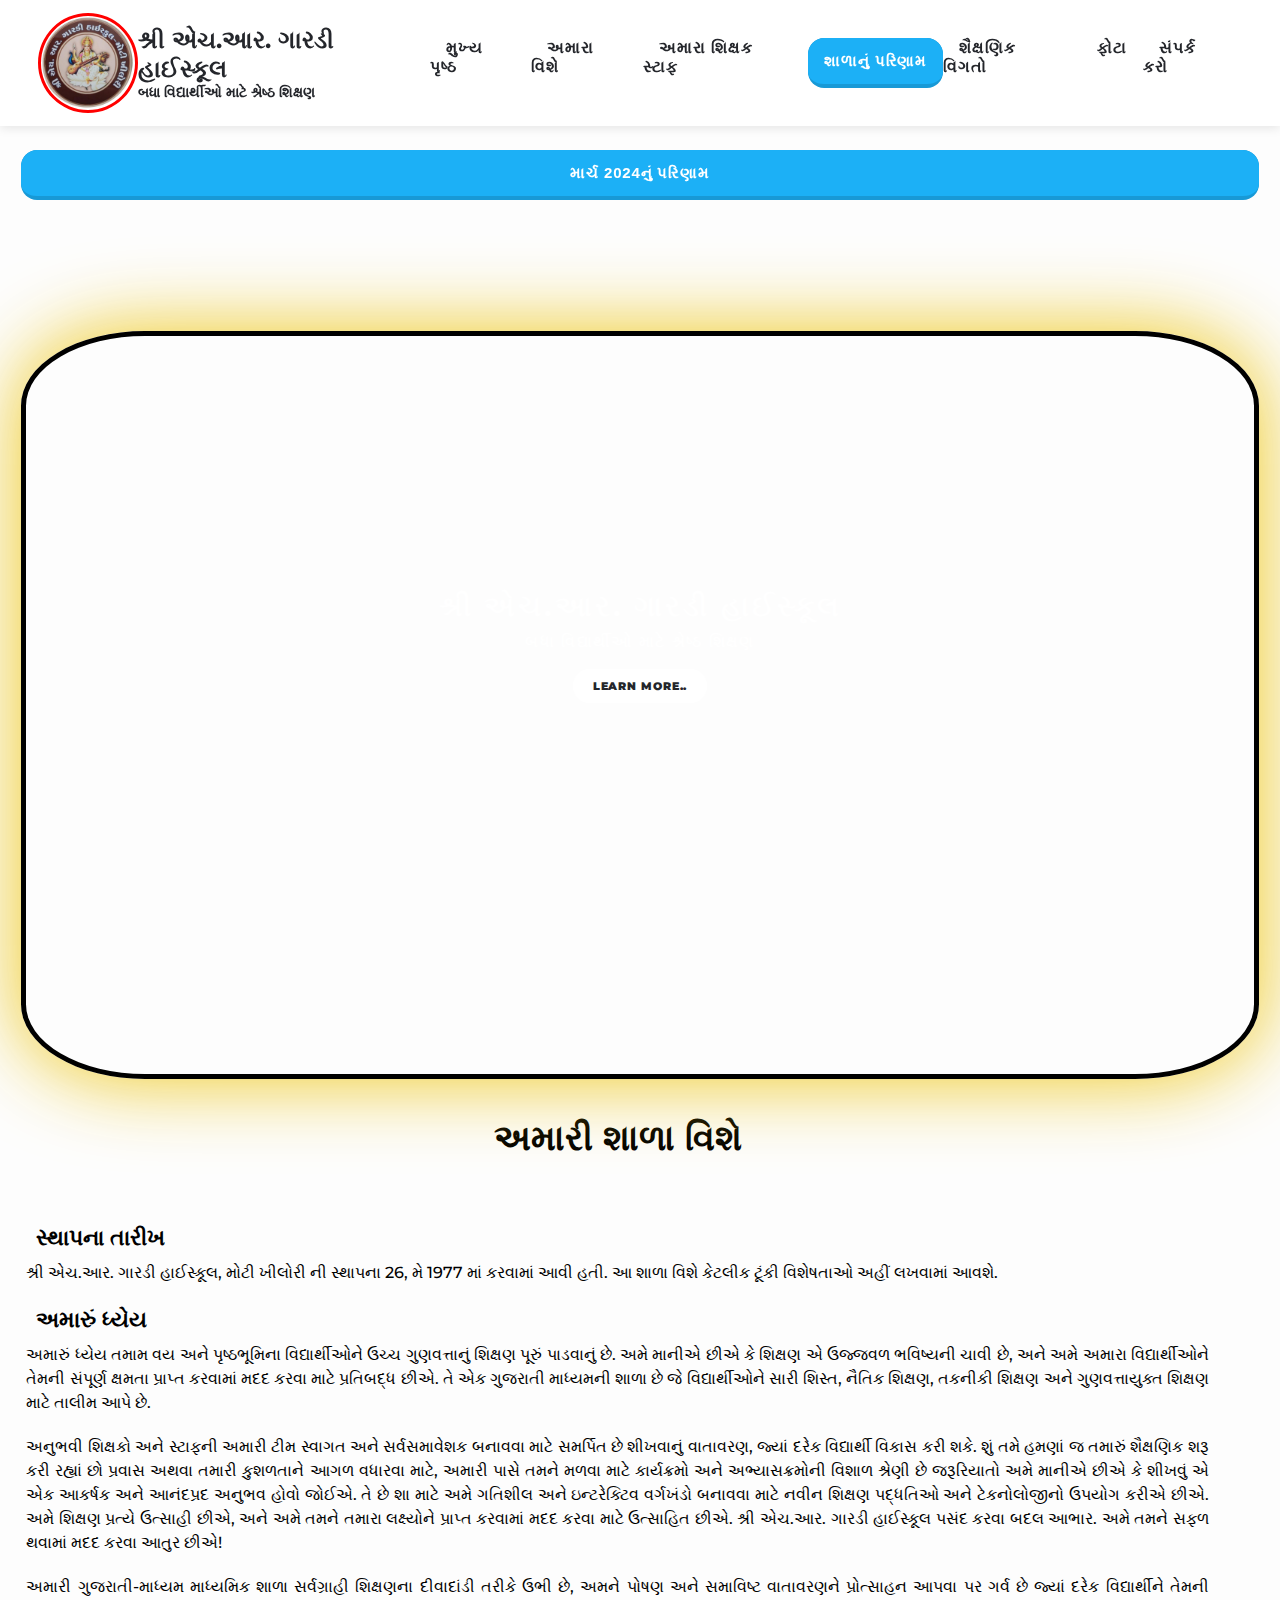
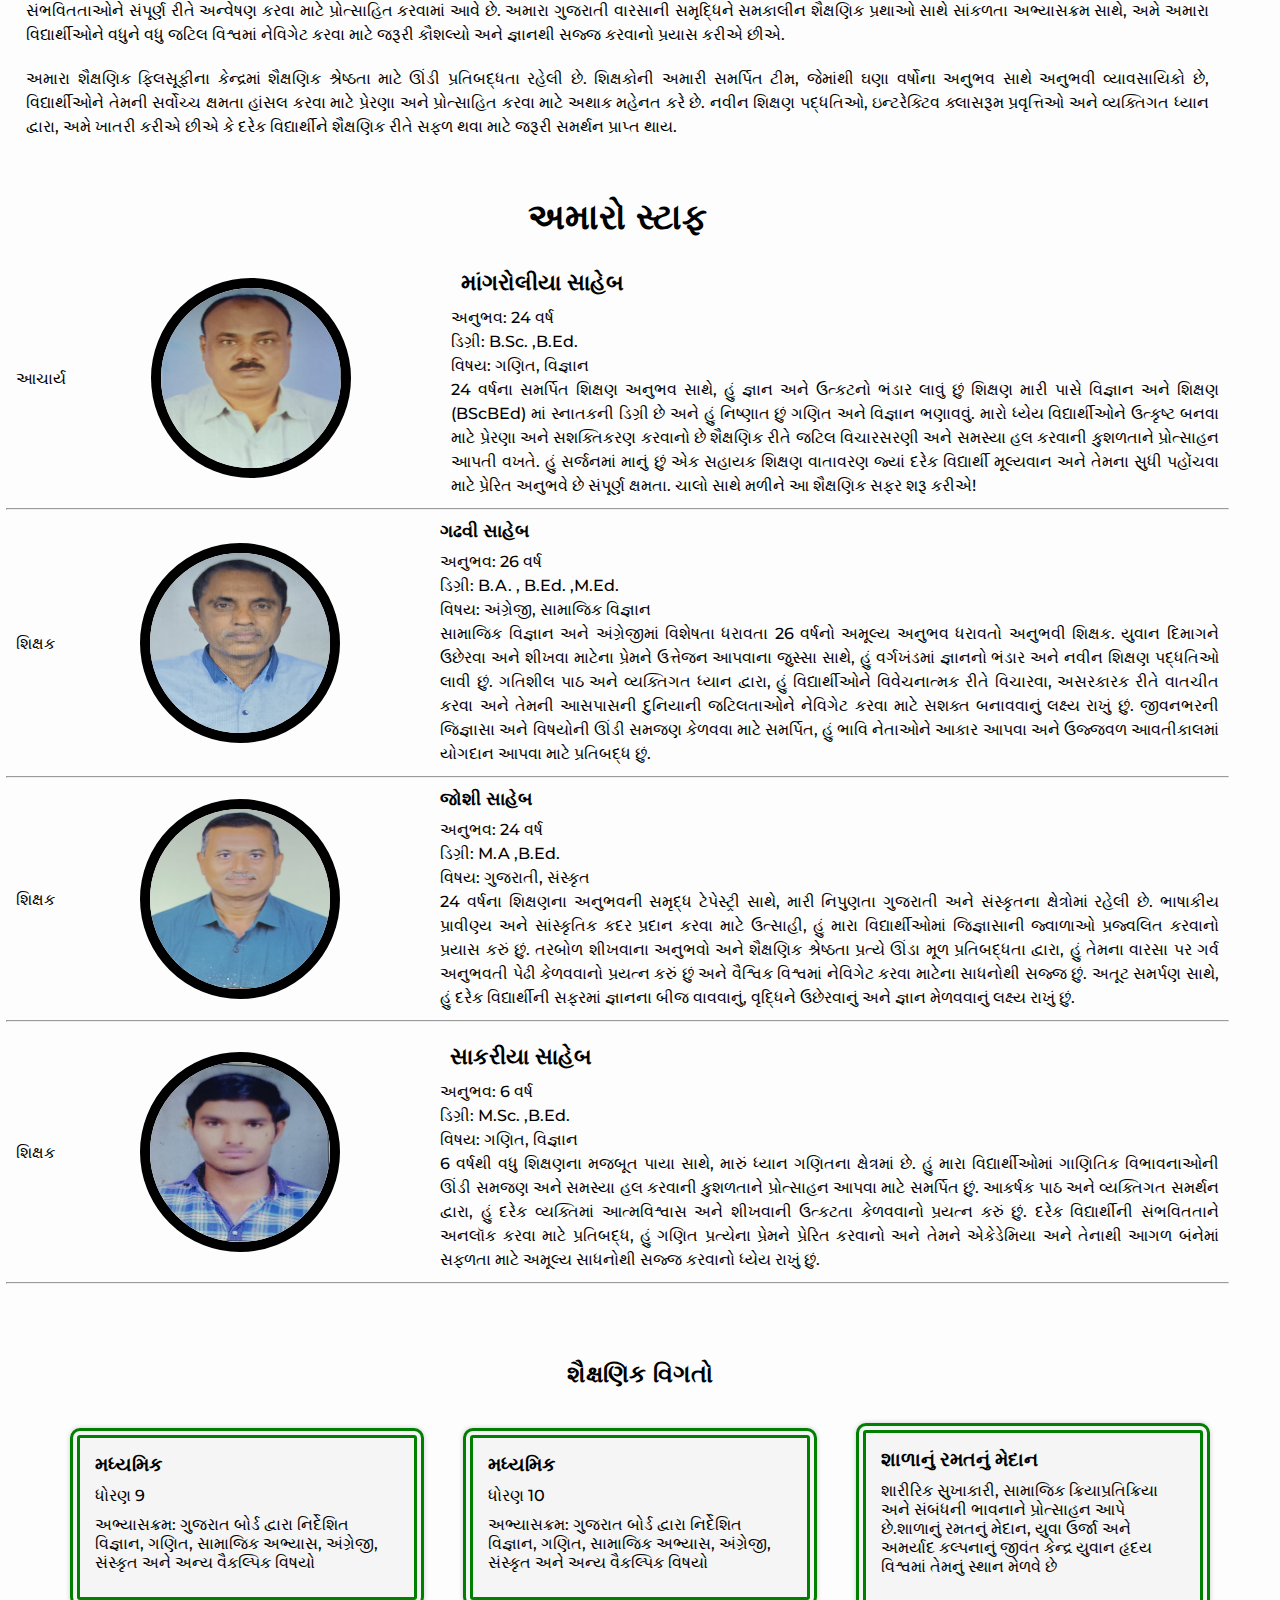
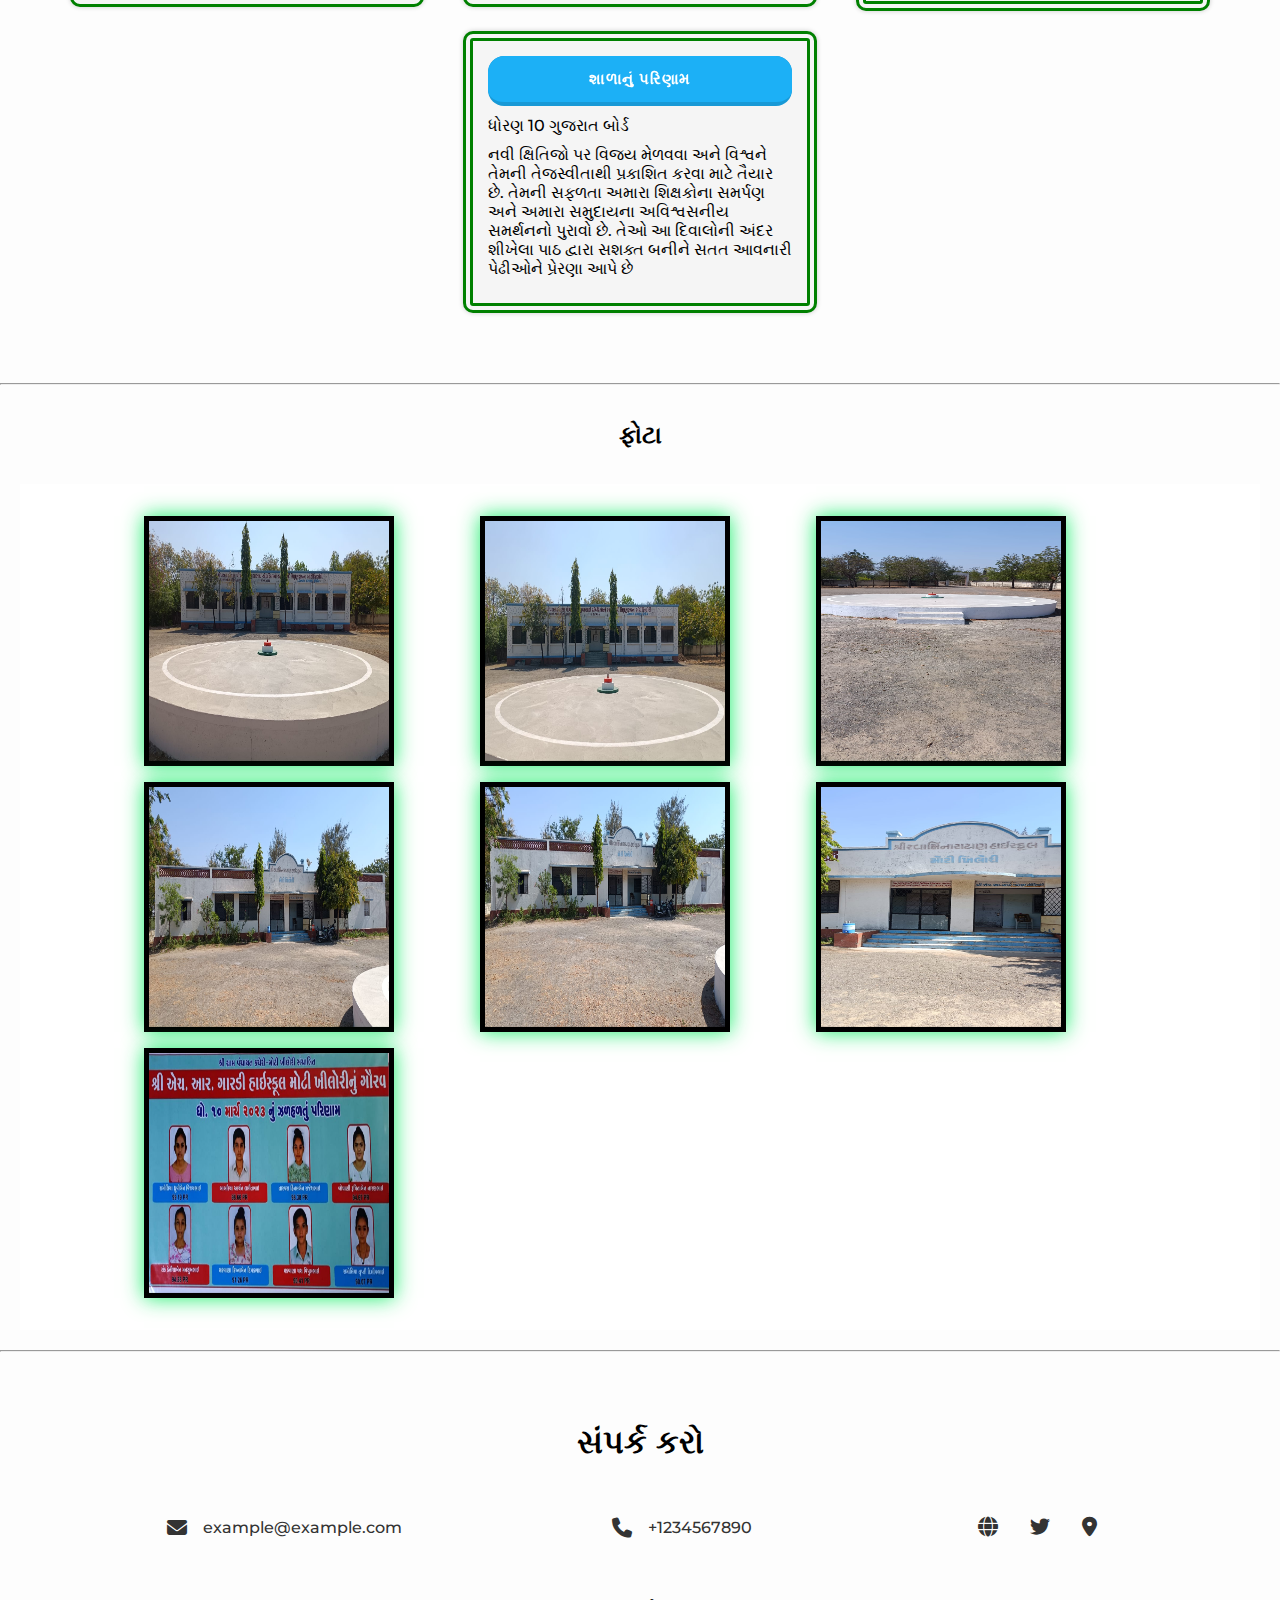
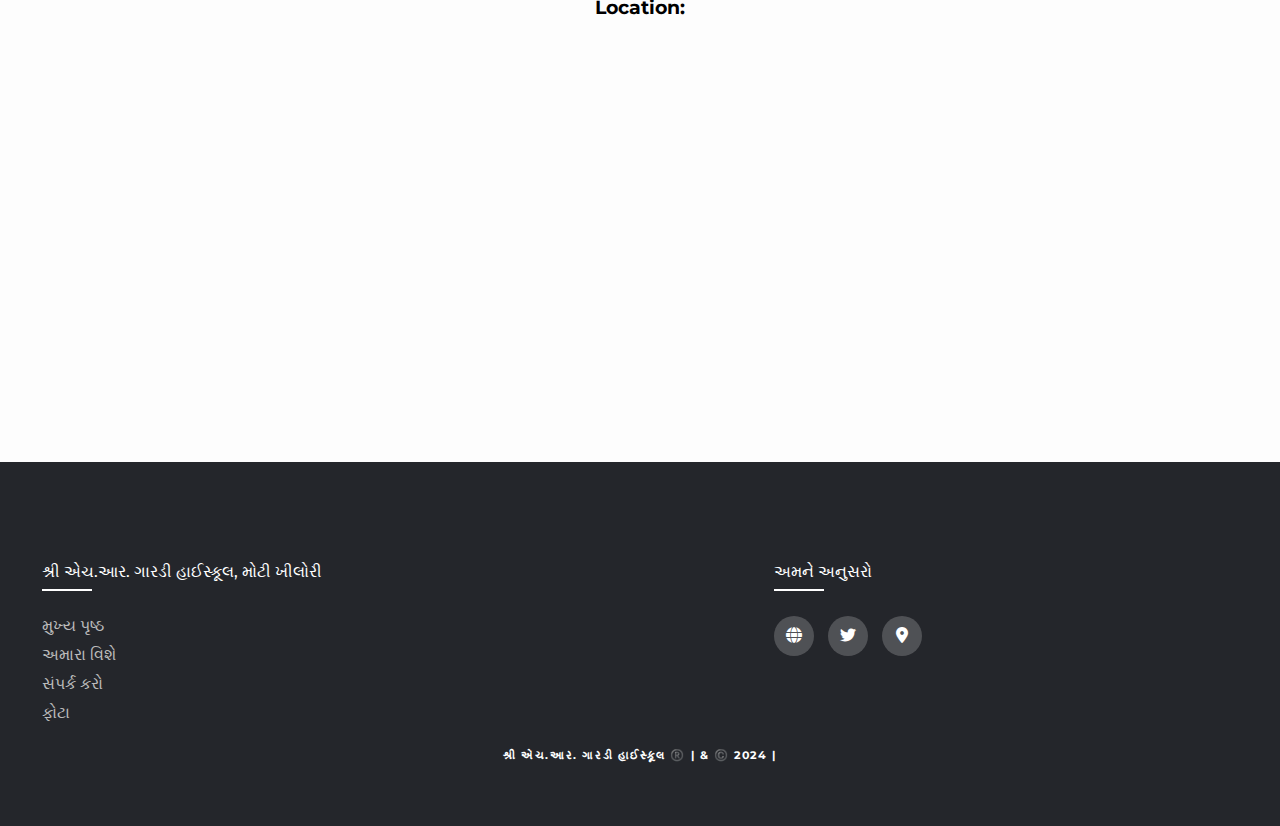
<file: index.html>
<!DOCTYPE html>
<html>

<head>
    <title>શ્રી એચ.આર. ગારડી હાઈસ્કૂલ</title>
    <meta name="viewport" content="width=device-width, initial-scale=1">
    <link rel="stylesheet" href="https://cdnjs.cloudflare.com/ajax/libs/font-awesome/6.3.0/css/all.min.css">
    <link rel="stylesheet" href="css/header-footer.css">
    <link rel="stylesheet" href="css/style.css">
    <link rel="icon" type="image/png" href="img/logofinal.png">
</head>

<body>
    <header>
        <div class="img-container-logo">
            <img src="img/logofinal.png" alt="Principal">
        </div>
        <div class="logo">
            <a href="#">
                <h1>શ્રી એચ.આર. ગારડી હાઈસ્કૂલ</h1>
                <p>બધા વિદ્યાર્થીઓ માટે શ્રેષ્ઠ શિક્ષણ</p>
            </a>
        </div>
        <nav>
            <div class="toggle-button">
                <div class="bar"></div>
                <div class="bar"></div>
                <div class="bar"></div>
            </div>
            <div class="close-button"></div>
            <ul>
                <li>
                    <a href="#">મુખ્ય પૃષ્ઠ</a>
                </li>
                <li>
                    <a href="#About">અમારા વિશે</a>
                </li>
                <li>
                    <a href="#Staff">અમારા શિક્ષક સ્ટાફ</a>
                </li>
                <li>
                    <button class="button-19" role="button"
                        onclick="window.location.href='https://hrgardi-result.vercel.app/'">શાળાનું પરિણામ</button>
                </li>
                <li>
                    <a href="#Academic">શૈક્ષણિક વિગતો</a>
                </li>
                <li>
                    <a href="#Gallery">ફોટા</a>
                </li>
                <li>
                    <a href="#Contact">સંપર્ક કરો</a>
                </li>
            </ul>
        </nav>
    </header>

    <section class="new-result marquee-line">
        <marquee class="marquee-line">This is a basic scrolling text.</marquee>
        <button class="button-19" role="button"
            onclick="window.location.href='https://hrgardi-result.vercel.app/post/m2024result/'">માર્ચ 2024નું પરિણામ</button>
 
    </section>


    <section id="#" class="hero">
        <div class="slide-bg ">
        </div>
        <div class="hero-text-container">
            <h1>શ્રી એચ.આર. ગારડી હાઈસ્કૂલ</h1>
            <p>બધા વિદ્યાર્થીઓ માટે શ્રેષ્ઠ શિક્ષણ</p>
            <a class="btn" href="#About">Learn more..</a>
        </div>
    </section>

    <section id="About" class="about-section">
        <h1>અમારી શાળા વિશે</h1>
        <div class="flex-container">
            <div class="about-info">
                <h2>સ્થાપના તારીખ</h2>
                <p>શ્રી એચ.આર. ગારડી હાઈસ્કૂલ, મોટી ખીલોરી ની સ્થાપના 26, મે 1977 માં કરવામાં આવી હતી.
                    આ શાળા વિશે કેટલીક ટૂંકી વિશેષતાઓ અહીં લખવામાં આવશે.
                </p>
                <h2>અમારું ધ્યેય</h2>
                <p> અમારું ધ્યેય તમામ વય અને પૃષ્ઠભૂમિના વિદ્યાર્થીઓને ઉચ્ચ ગુણવત્તાનું શિક્ષણ પૂરું પાડવાનું છે.
                    અમે માનીએ છીએ કે શિક્ષણ એ ઉજ્જવળ ભવિષ્યની ચાવી છે,
                    અને અમે અમારા વિદ્યાર્થીઓને તેમની સંપૂર્ણ ક્ષમતા પ્રાપ્ત કરવામાં મદદ કરવા માટે પ્રતિબદ્ધ છીએ. તે એક
                    ગુજરાતી માધ્યમની શાળા છે
                    જે વિદ્યાર્થીઓને સારી શિસ્ત, નૈતિક શિક્ષણ, તકનીકી શિક્ષણ અને ગુણવત્તાયુક્ત શિક્ષણ માટે તાલીમ આપે છે.
                </p>
                <p>
                    અનુભવી શિક્ષકો અને સ્ટાફની અમારી ટીમ સ્વાગત અને સર્વસમાવેશક બનાવવા માટે સમર્પિત છે
                    શીખવાનું વાતાવરણ, જ્યાં દરેક વિદ્યાર્થી વિકાસ કરી શકે. શું તમે હમણાં જ તમારું શૈક્ષણિક શરૂ કરી
                    રહ્યાં છો
                    પ્રવાસ અથવા તમારી કુશળતાને આગળ વધારવા માટે, અમારી પાસે તમને મળવા માટે કાર્યક્રમો અને અભ્યાસક્રમોની
                    વિશાળ શ્રેણી છે
                    જરૂરિયાતો

                    અમે માનીએ છીએ કે શીખવું એ એક આકર્ષક અને આનંદપ્રદ અનુભવ હોવો જોઈએ. તે છે
                    શા માટે અમે ગતિશીલ અને ઇન્ટરેક્ટિવ વર્ગખંડો બનાવવા માટે નવીન શિક્ષણ પદ્ધતિઓ અને ટેકનોલોજીનો ઉપયોગ
                    કરીએ છીએ.
                    અમે શિક્ષણ પ્રત્યે ઉત્સાહી છીએ, અને અમે તમને તમારા લક્ષ્યોને પ્રાપ્ત કરવામાં મદદ કરવા માટે ઉત્સાહિત
                    છીએ.

                    શ્રી એચ.આર. ગારડી હાઈસ્કૂલ પસંદ કરવા બદલ આભાર. અમે તમને સફળ થવામાં મદદ કરવા આતુર છીએ!</p>
                <p>
                    અમારી ગુજરાતી-માધ્યમ માધ્યમિક શાળા સર્વગ્રાહી શિક્ષણના દીવાદાંડી તરીકે ઉભી છે, અમને પોષણ અને
                    સમાવિષ્ટ વાતાવરણને પ્રોત્સાહન આપવા પર ગર્વ છે
                    જ્યાં દરેક વિદ્યાર્થીને તેમની સંભવિતતાઓને સંપૂર્ણ રીતે અન્વેષણ કરવા માટે પ્રોત્સાહિત કરવામાં આવે છે.
                    અમારા ગુજરાતી વારસાની સમૃદ્ધિને સમકાલીન શૈક્ષણિક પ્રથાઓ સાથે સાંકળતા અભ્યાસક્રમ સાથે, અમે અમારા
                    વિદ્યાર્થીઓને વધુને વધુ જટિલ વિશ્વમાં નેવિગેટ કરવા માટે જરૂરી કૌશલ્યો અને જ્ઞાનથી સજ્જ કરવાનો પ્રયાસ
                    કરીએ છીએ.
                </p>
                <p>
                    અમારા શૈક્ષણિક ફિલસૂફીના કેન્દ્રમાં શૈક્ષણિક શ્રેષ્ઠતા માટે ઊંડી પ્રતિબદ્ધતા રહેલી છે. શિક્ષકોની
                    અમારી સમર્પિત ટીમ, જેમાંથી ઘણા વર્ષોના અનુભવ સાથે અનુભવી વ્યાવસાયિકો છે, વિદ્યાર્થીઓને તેમની
                    સર્વોચ્ચ ક્ષમતા હાંસલ કરવા માટે પ્રેરણા અને પ્રોત્સાહિત કરવા માટે અથાક મહેનત કરે છે. નવીન શિક્ષણ
                    પદ્ધતિઓ, ઇન્ટરેક્ટિવ ક્લાસરૂમ પ્રવૃત્તિઓ અને વ્યક્તિગત ધ્યાન દ્વારા, અમે ખાતરી કરીએ છીએ કે દરેક
                    વિદ્યાર્થીને શૈક્ષણિક રીતે સફળ થવા માટે જરૂરી સમર્થન પ્રાપ્ત થાય.
                </p>
            </div>

        </div>
    </section>

    <section id="Staff" class="staff-section">

        <h1>અમારો સ્ટાફ</h1>
        <div class="staff-info">
            <div class="members">
                <span class="teacher-txt">આચાર્ય</span>
                <div class="img-container">
                    <img src="img/pcp.jpeg" alt="Principal">
                </div>
                <div class="principal-info">
                    <h2 class="teacher-txt">માંગરોલીયા સાહેબ</h2>
                    <p>અનુભવ: 24 વર્ષ</p>
                    <p>ડિગ્રી: B.Sc. ,B.Ed.</p>
                    <p>વિષય: ગણિત, વિજ્ઞાન</p>
                    <p>24 વર્ષના સમર્પિત શિક્ષણ અનુભવ સાથે, હું જ્ઞાન અને ઉત્કટનો ભંડાર લાવું છું
                        શિક્ષણ મારી પાસે વિજ્ઞાન અને શિક્ષણ (BScBEd) માં સ્નાતકની ડિગ્રી છે અને હું નિષ્ણાત છું
                        ગણિત અને વિજ્ઞાન ભણાવવું. મારો ધ્યેય વિદ્યાર્થીઓને ઉત્કૃષ્ટ બનવા માટે પ્રેરણા અને સશક્તિકરણ
                        કરવાનો છે
                        શૈક્ષણિક રીતે જટિલ વિચારસરણી અને સમસ્યા હલ કરવાની કુશળતાને પ્રોત્સાહન આપતી વખતે. હું સર્જનમાં
                        માનું છું
                        એક સહાયક શિક્ષણ વાતાવરણ જ્યાં દરેક વિદ્યાર્થી મૂલ્યવાન અને તેમના સુધી પહોંચવા માટે પ્રેરિત
                        અનુભવે છે
                        સંપૂર્ણ ક્ષમતા. ચાલો સાથે મળીને આ શૈક્ષણિક સફર શરૂ કરીએ!</p>
                </div>
            </div>
            <hr>
            <div class="members">
                <span class="teacher-txt">શિક્ષક</span>
                <div class="img-container">
                    <img src="img/fa1.jpeg" alt="Principal">
                </div>
                <div class="principal-info">
                    <h3 class="teacher-txt">ગઢવી સાહેબ</h3>
                    <p>અનુભવ: 26 વર્ષ</p>
                    <p>ડિગ્રી: B.A. , B.Ed. ,M.Ed.</p>
                    <p>વિષય: અંગ્રેજી, સામાજિક વિજ્ઞાન</p>
                    <p>સામાજિક વિજ્ઞાન અને અંગ્રેજીમાં વિશેષતા ધરાવતા 26 વર્ષનો અમૂલ્ય અનુભવ ધરાવતો અનુભવી શિક્ષક. યુવાન
                        દિમાગને ઉછેરવા અને શીખવા માટેના પ્રેમને ઉત્તેજન આપવાના જુસ્સા સાથે, હું વર્ગખંડમાં જ્ઞાનનો ભંડાર
                        અને નવીન શિક્ષણ પદ્ધતિઓ લાવી છું. ગતિશીલ પાઠ અને વ્યક્તિગત ધ્યાન દ્વારા, હું વિદ્યાર્થીઓને
                        વિવેચનાત્મક રીતે વિચારવા, અસરકારક રીતે વાતચીત કરવા અને તેમની આસપાસની દુનિયાની જટિલતાઓને નેવિગેટ
                        કરવા માટે સશક્ત બનાવવાનું લક્ષ્ય રાખું છું. જીવનભરની જિજ્ઞાસા અને વિષયોની ઊંડી સમજણ કેળવવા માટે
                        સમર્પિત, હું ભાવિ નેતાઓને આકાર આપવા અને ઉજ્જવળ આવતીકાલમાં યોગદાન આપવા માટે પ્રતિબદ્ધ છું.</p>
                </div>
            </div>
            <hr>
            <div class="members">
                <span class="teacher-txt">શિક્ષક</span>
                <div class="img-container">
                    <img src="img/fa2.jpeg" alt="Principal">
                </div>
                <div class="principal-info">
                    <h3 class="teacher-txt">જોશી સાહેબ</h3>
                    <p>અનુભવ: 24 વર્ષ</p>
                    <p>ડિગ્રી: M.A ,B.Ed.</p>
                    <p>વિષય: ગુજરાતી, સંસ્કૃત</p>
                    <p>24 વર્ષના શિક્ષણના અનુભવની સમૃદ્ધ ટેપેસ્ટ્રી સાથે, મારી નિપુણતા ગુજરાતી અને સંસ્કૃતના ક્ષેત્રોમાં
                        રહેલી છે. ભાષાકીય પ્રાવીણ્ય અને સાંસ્કૃતિક કદર પ્રદાન કરવા માટે ઉત્સાહી, હું મારા વિદ્યાર્થીઓમાં
                        જિજ્ઞાસાની જ્વાળાઓ પ્રજ્વલિત કરવાનો પ્રયાસ કરું છું. તરબોળ શીખવાના અનુભવો અને શૈક્ષણિક શ્રેષ્ઠતા
                        પ્રત્યે ઊંડા મૂળ પ્રતિબદ્ધતા દ્વારા, હું તેમના વારસા પર ગર્વ અનુભવતી પેઢી કેળવવાનો પ્રયત્ન કરું
                        છું અને વૈશ્વિક વિશ્વમાં નેવિગેટ કરવા માટેના સાધનોથી સજ્જ છું. અતૂટ સમર્પણ સાથે, હું દરેક
                        વિદ્યાર્થીની સફરમાં જ્ઞાનના બીજ વાવવાનું, વૃદ્ધિને ઉછેરવાનું અને જ્ઞાન મેળવવાનું લક્ષ્ય રાખું
                        છું.</p>
                </div>
            </div>

            <hr>
            <div class="members">
                <span class="teacher-txt">શિક્ષક</span>
                <div class="img-container">
                    <img src="img/fa3.jpeg" alt="Principal">
                </div>
                <div class="principal-info">
                    <h2 class="teacher-txt">સાકરીયા સાહેબ</h2>
                    <p>અનુભવ: 6 વર્ષ</p>
                    <p>ડિગ્રી: M.Sc. ,B.Ed.</p>
                    <p>વિષય: ગણિત, વિજ્ઞાન</p>
                    <p>6 વર્ષથી વધુ શિક્ષણના મજબૂત પાયા સાથે, મારું ધ્યાન ગણિતના ક્ષેત્રમાં છે. હું મારા વિદ્યાર્થીઓમાં
                        ગાણિતિક વિભાવનાઓની ઊંડી સમજણ અને સમસ્યા હલ કરવાની કુશળતાને પ્રોત્સાહન આપવા માટે સમર્પિત છું.
                        આકર્ષક પાઠ અને વ્યક્તિગત સમર્થન દ્વારા, હું દરેક વ્યક્તિમાં આત્મવિશ્વાસ અને શીખવાની ઉત્કટતા
                        કેળવવાનો પ્રયત્ન કરું છું. દરેક વિદ્યાર્થીની સંભવિતતાને અનલૉક કરવા માટે પ્રતિબદ્ધ, હું ગણિત
                        પ્રત્યેના પ્રેમને પ્રેરિત કરવાનો અને તેમને એકેડેમિયા અને તેનાથી આગળ બંનેમાં સફળતા માટે અમૂલ્ય
                        સાધનોથી સજ્જ કરવાનો ધ્યેય રાખું છું.</p>
                </div>
            </div>
            <hr>
        </div>
    </section>

    <section id="Academic" class="academic-section">
        <h2>શૈક્ષણિક વિગતો</h2>
        <div class="education-levels">
            <div class="education-level custom-card">
                <h3>મધ્યમિક</h3>
                <p>ધોરણ 9</p>
                <p>અભ્યાસક્રમ: ગુજરાત બોર્ડ દ્વારા નિર્દેશિત વિજ્ઞાન, ગણિત, સામાજિક અભ્યાસ, અંગ્રેજી, સંસ્કૃત અને અન્ય
                    વૈકલ્પિક વિષયો</p>
            </div>
            <div class="education-level custom-card">
                <h3>મધ્યમિક</h3>
                <p>ધોરણ 10</p>
                <p>અભ્યાસક્રમ: ગુજરાત બોર્ડ દ્વારા નિર્દેશિત વિજ્ઞાન, ગણિત, સામાજિક અભ્યાસ, અંગ્રેજી, સંસ્કૃત અને અન્ય
                    વૈકલ્પિક વિષયો</p>
            </div>
            <div class="education-level custom-card">
                <h3>શાળાનું રમતનું મેદાન</h3>
                <p>શારીરિક સુખાકારી, સામાજિક ક્રિયાપ્રતિક્રિયા અને સંબંધની ભાવનાને પ્રોત્સાહન આપે છે.શાળાનું રમતનું
                    મેદાન, યુવા ઉર્જા અને અમર્યાદ કલ્પનાનું જીવંત કેન્દ્ર યુવાન હૃદય વિશ્વમાં તેમનું સ્થાન મેળવે છે</p>
            </div>
            <div class="education-level custom-card">
                <button class="button-19" role="button"
                    onclick="window.location.href='https://hrgardi-result.vercel.app/'">શાળાનું પરિણામ</button>
                <p>ધોરણ 10 ગુજરાત બોર્ડ</p>
                <p>નવી ક્ષિતિજો પર વિજય મેળવવા અને વિશ્વને તેમની તેજસ્વીતાથી પ્રકાશિત કરવા માટે તૈયાર છે. તેમની સફળતા
                    અમારા શિક્ષકોના સમર્પણ અને અમારા સમુદાયના અવિશ્વસનીય સમર્થનનો પુરાવો છે. તેઓ આ દિવાલોની અંદર શીખેલા
                    પાઠ દ્વારા સશક્ત બનીને સતત આવનારી પેઢીઓને પ્રેરણા આપે છે

                </p>
            </div>

        </div>
    </section>
    <hr>
    <section id="Gallery" class="gallery">
        <h2>ફોટા</h2>
        <ul class="grid">
            <li>
                <figure class="grid__figure">
                    <img src="img/midandnew.jpeg" alt="">
                    <figcaption>શાળાની બીજી ઈમારત</figcaption>
                </figure>
            </li>
            <li>
                <figure class="grid__figure">
                    <img src="img/middelandnew.jpeg" alt="">
                    <figcaption>શાળાની બીજી ઈમારત</figcaption>
                </figure>
            </li>
            <li>
                <figure class="grid__figure">
                    <img src="img/middle.jpeg" alt="">
                    <figcaption>શાળાનું મેદાન</figcaption>
                </figure>
            </li>
            <li>
                <figure class="grid__figure">
                    <img src="img/newbuild.jpeg" alt="">
                    <figcaption>શાળાની પ્રથમ ઈમારત</figcaption>
                </figure>
            </li>
            <li>
                <figure class="grid__figure">
                    <img src="img/newfinal.jpeg" alt="">
                    <figcaption>શાળાની પ્રથમ ઈમારત</figcaption>
                </figure>
            </li>
            <li>
                <figure class="grid__figure">
                    <img src="img/oldbuild.jpeg" alt="">
                    <figcaption>શાળાની પ્રથમ ઈમારત</figcaption>
                </figure>
            </li>
            <li>
                <figure class="grid__figure">
                    <a href="https://hrgardi-result.vercel.app/post/m2023result">
                        <img src="img/m23.jpeg" alt="">
                        <figcaption>ગુજરાત બોર્ડ માર્ચ 2023નું પરિણામ</figcaption>
                    </a>
                </figure>
            </li>
        </ul>
    </section>
    <hr>
    <section id="Contact" class="contact-section">
        <h2>સંપર્ક કરો</h2>
        <div class="contact-info">
            <div class="contact-item">
                <i class="fa fa-envelope"></i>
                <a href="mailto:example@example.com">example@example.com</a>
            </div>
            <div class="contact-item">
                <i class="fas fa-phone"></i>
                <a href="tel:+1234567890">+1234567890</a>
            </div>
            <div class="contact-item">
                <a href="https://hrgardi-result.vercel.app/"><i class="fas fa-globe"></i></a>
                <a href="#"><i class="fab fa-twitter"></i></a>
                <a
                    href="https://www.google.com/maps/place/High+School+Moti+Khilori/@21.804062,70.98023,409m/data=!3m1!1e3!4m6!3m5!1s0x39586964b7a30ae5:0x87ed3c757b530832!8m2!3d21.8040619!4d70.9802302!16s%2Fg%2F11hdsqz_83?hl=en&entry=ttu"><i
                        class="fas fa-map-marker-alt"></i></a>
            </div>
        </div>
        <h3 style="margin: 20px; text-align: center;padding: 1%;">Location:</h3>
        <div class="google-map">
            <iframe
                src="https://www.google.com/maps/embed?pb=!1m18!1m12!1m3!1d986.6498770937919!2d70.97999061366262!3d21.803819234720184!2m3!1f0!2f0!3f0!3m2!1i1024!2i768!4f13.1!3m3!1m2!1s0x39586964b7a30ae5%3A0x87ed3c757b530832!2sHigh%20School%20Moti%20Khilori!5e1!3m2!1sen!2sin!4v1709704011676!5m2!1sen!2sin"
                width="600" height="450" style="border:0;" allowfullscreen="" loading="lazy"
                referrerpolicy="no-referrer-when-downgrade">
            </iframe>
        </div>
    </section>
    <footer class="footer">
        <div class="footer-container">
            <div class="row">
                <div class="footer-col">
                    <h4>શ્રી એચ.આર. ગારડી હાઈસ્કૂલ, મોટી ખીલોરી</h4>
                    <ul>
                        <li><a href="#">મુખ્ય પૃષ્ઠ</a></li>
                        <li><a href="#About">અમારા વિશે</a></li>
                        <li><a href="#Contact">સંપર્ક કરો</a></li>
                        <li><a href="#Gallery">ફોટા</a></li>
                    </ul>
                </div>
                <div class="footer-col">
                    <h4>અમને અનુસરો</h4>
                    <div class="social-links">
                        <a href="https://hrgardi-result.vercel.app/"><i class="fas fa-globe"></i></a>
                        <a href="#"><i class="fab fa-twitter"></i></a>
                        <a
                            href="https://www.google.com/maps/place/High+School+Moti+Khilori/@21.804062,70.98023,409m/data=!3m1!1e3!4m6!3m5!1s0x39586964b7a30ae5:0x87ed3c757b530832!8m2!3d21.8040619!4d70.9802302!16s%2Fg%2F11hdsqz_83?hl=en&entry=ttu"><i
                                class="fas fa-map-marker-alt"></i></a>
                    </div>
                </div>
            </div>

            <div class="creator">
                <span>
                    <h3>શ્રી એચ.આર. ગારડી હાઈસ્કૂલ ®️ | & ©️ 2024 |</h3>
                </span>
            </div>
        </div>
    </footer>
    <script src="script/nav-menu.js"></script>
</body>

</html>
</file>
<file: css/header-footer.css>
/*----------------------------------------------------------header design--------------------------------------------------------*/

header {
    display: flex;
    justify-content:space-between;
    align-items: center;
    padding: 1% 3%;
    background-color: #fff;
    box-shadow: 0px .125rem 10px rgba(0, 0, 0, 0.1);
    position: fixed;
    top: 0;
    z-index: 3;
    width: 100%;
  }
  .logo a {
    text-decoration: none;
    color: #24262b;
  }
  .logo a:hover{
    color: #24262b91;
    transition: 1s;
  }
  
  .logo a h1 {
    font-size: 1.5rem;
    text-transform: uppercase;
  }
  
  .logo a p {
    font-size: 0.875rem;
    font-weight: 600;
    text-transform: lowercase;
  }
  
  nav {
    height: 3.75rem;
    background: #ffffff;
    display: flex;
    align-items: center;
  }
  nav ul {
    list-style: none;
    display: flex;
    justify-content: space-between;
  }
  nav ul li a {
    color: #24262b;
    text-decoration: none;
    font-size: 1rem;
    font-weight: 600;
    margin: .125rem .5rem;
    padding: .25rem .5rem;
    letter-spacing: .0625rem;
    text-transform: uppercase;
  }
  
  nav ul li a:hover {
    transition: width 1s;
    color: #24262bb1; 
    border-bottom: .25rem solid #24262bb1;
  }
  
  /*------------------------------------------------------------------------------------------------------------------------------------------*/
  /*-------------------------------------------------responsive media queries---------------for header-----------------------------------------*/
  
  @media (max-width: 876px) {
  
    .logo a h1 {
      font-size: 1.375rem;
      margin: .25rem;
    }
  
    .logo a p {
      font-size: .8125rem;
      margin: .25rem;
    }
  
    nav ul {
      padding-top: 3.75rem;
      position: fixed;
      top: 0;
      left: 0;
      background: #ffffff;
      height: 100vh;
      width: 60%;
      display: none;
      text-align: center;
      z-index: 1;
    }
    
    nav ul li {
      margin-top: 3.125rem;
    }
  
    nav ul li a {
      font-size: 0.9rem;
    }
  
    .toggle-button {
  
      top: 1.5625rem;
      right: 1.5625rem;
      cursor: pointer;
      display: flex;
      flex-direction: column;
      justify-content: space-between;
      width: 1.5625rem;
      height: 1.25rem;
      z-index: 2;
    }
  
    .toggle-button .bar {
      height: .25rem;
      background-color: #24262b;
      border-radius: .625rem;
    }
  
    .close-button {
      position: fixed;
      top: 1.5625rem;
      left: 1.25rem;
      cursor: pointer;
      display: none;
      border-radius: 50%;
      padding: 0rem .625rem;
      color: #24262b;
      background-color: #ffffff;
      z-index: 2;
  
    }
  
    .close-button:hover {
      color: #ffffff;
      ;
      background-color: #24262b;
  
    }
  
    .close-button::before {
      content: "\00D7";
      font-size: 1.75rem;
  
    }
  
  }
  /*--------------------------------------------------------*/
  @media (max-width: 1055px) {
  
    .logo a h1 {
      font-size: 1.1rem;
    }
  
    .logo a p {
      font-size: 0.9rem;
    }
    nav ul li a {
      font-size: 0.9rem;
    }
  
  }
  
  @media(max-width: 380px){
    .logo a h1 {
      font-size: 1rem;
    }
  
  }
  
  /*------------------------------------------------------------------------------------------------------------------------------------------*/
  /*------------------------------------------------footer design-----------------------------------------------------------------------------*/
  
  .footer {
    background-color: #24262b;
    padding: 4.375rem 0;
    padding-bottom: 0.4rem;
  }
  
  
  .footer-container {
    padding: 1.875rem;
    position: relative;
  }
  
  .row {
    display: flex;
    flex-wrap: wrap;
    justify-content:space-between;
  }
  
  ul {
    list-style: none;
  }
  
  .footer-col {
    width: 40%;
    padding: 0 .75rem;
  }
  
  .footer-col h4 {
    font-size: 1rem;
    color: #ffffff;
    text-transform: capitalize;
    margin-bottom: 2.1875rem;
    font-weight: 500;
    position: relative;
  }
  
  .footer-col h4::before {
    content: '';
    position: absolute;
    left: 0;
    bottom: -0.625rem;
    background-color: #ffffff;
    height: 2px;
    box-sizing: border-box;
    width: 3.125rem;
  }
  
  .footer-col ul li:not(:last-child) {
    margin-bottom: .625rem;
  }
  
  .footer-col ul li a {
    font-size: 1rem;
    text-transform: capitalize;
    color: #ffffff;
    text-decoration: none;
    font-weight: 300;
    color: #bbbbbb;
    display: block;
    transition: all 0.3s ease;
  }
  
  .footer-col ul li a:hover {
    color: #ffffff;
    padding-left: .5rem;
  }
  
  .social-links a {
    display: inline-block;
    height: 2.5rem;
    width: 2.5rem;
    background-color: rgba(255, 255, 255, 0.2);
    margin: 0 .625rem .625rem 0;
    text-align: center;
    line-height: 2.5rem;
    border-radius: 50%;
    color: #ffffff;
    transition: all 0.5s ease;
  }
  
  .footer-col .social-links a:hover {
    color: #24262b;
    background-color: #ffffff;
  }
  .creator{
    margin: 1rem;
    padding: 1rem;
    color: #fff;
    font-weight: 700;
    text-align: center;
    font-size: 0.6rem;
    line-height: 0.2rem;
    letter-spacing: 0.1rem;
    text-transform: uppercase;
  }

  
  /*------------------------------------------------------------------------------------------------------------------------------------------*/
  /*------------------------------------responsive media queries------for footer--------------------------------------------------------------*/
  
  @media(max-width: 740px) {
    .footer {
      margin-top: 2.5rem;
    }
  
    .footer-col {
      width: 50%;
      margin-bottom: 1.875rem;
    }
  }
  
  @media(max-width: 574px) {
    .footer-col {
      width: 100%;
    }
    .creator {
      font-size: 0.4rem;
    }
  }
   
  @media(max-width: 433px) {
 
    .creator {
      font-size: 0.38.5rem;
    }
  }
  /*---------------------------------------------/ THE END /-----------/ CODED BY DARSHAN BAJGAIN /-----------------------------------------------*/
</file>
<file: css/style.css>
@import url('https://fonts.googleapis.com/css2?family=Montserrat:wght@500&display=swap');
/* for devanagri style */
@import url('https://fonts.googleapis.com/css2?family=Arya:wght@700&family=Montserrat:wght@500&display=swap');

* {
  margin: 0;
  padding: 0;
  box-sizing: border-box;
  font-family: 'Montserrat', sans-serif;
}

html {
  scroll-behavior: smooth;
  /*added for smooth transition when clicked on navelements*/
}

body {
  font-weight: 500;
  color: rgb(0, 0, 0);
  background: #fcfcfc89;

}
.button-19 {
  appearance: button;
  background-color: #1899D6;
  border: solid transparent;
  border-radius: 16px;
  border-width: 0 0 4px;
  box-sizing: border-box;
  color: #FFFFFF;
  cursor: pointer;
  display: inline-block;
  font-family: din-round,sans-serif;
  font-size: 15px;
  font-weight: 700;
  letter-spacing: .8px;
  line-height: 20px;
  margin: 0;
  outline: none;
  overflow: visible;
  padding: 13px 16px;
  text-align: center;
  text-transform: uppercase;
  touch-action: manipulation;
  transform: translateZ(0);
  transition: filter .2s;
  user-select: none;
  -webkit-user-select: none;
  vertical-align: middle;
  white-space: nowrap;
  width: 100%;
}

.button-19:after {
  background-clip: padding-box;
  background-color: #1CB0F6;
  border: solid transparent;
  border-radius: 16px;
  border-width: 0 0 4px;
  bottom: -4px;
  content: "";
  left: 0;
  position: absolute;
  right: 0;
  top: 0;
  z-index: -1;
}

.button-19:main,
.button-19:focus {
  user-select: auto;
}

.button-19:hover:not(:disabled) {
  filter: brightness(1.1);
  -webkit-filter: brightness(1.1);
}

.button-19:disabled {
  cursor: auto;
}

.button-19:active {
  border-width: 4px 0 0;
  background: none;
}

/*-------------------------------------------- new-result---------------------------------------------------------------*/
.new-result{
  display: flex;
  width: 100%;
  height: 300px;
  flex-direction: column;
  justify-content: center;
  padding-inline: 1.3rem;
}
.marquee-line{
  height: 200px;

}

/*-------------------------------------------- hero section---------------------------------------------------------------*/
.hero {
  display: flex;
  width: 100%;
  height: 100vh;
  flex-direction: column;
  justify-content: center;
  padding: 1.3rem;
}

.slide-bg {
  position: relative;
  margin-top: 110px;
  width: 100%;
  height: 100vh;
  background-position: center center;
  background-size: cover;
  background-repeat: no-repeat;
  /* background-image: linear-gradient(rgba(68, 68, 65, 0.763),rgba(0, 30, 48, 0.834)), url('../img/newfinal.jpeg'); */
  /* clip-path: polygon(0 0, 100% 0, 100% 620px, 0 100%);  */
  /* for creating fading bg-images   */
  animation: slideBg 12s linear infinite;
  animation-timing-function: ease-in-out;
  border: 5px solid black;
  border-radius: 10%;
  box-shadow: 0 0 80px rgba(236, 193, 3, 0.922);
  /* Adjust the values as needed */
}


@keyframes slideBg {
  0% {
    background-image: linear-gradient(rgba(68, 68, 65, 0.763), rgba(79, 129, 160, 0.582)), url('../img/newfinal.jpeg');
  }

  25% {
    background-image: linear-gradient(rgba(68, 68, 65, 0.763), rgba(79, 129, 160, 0.582)), url('../img/oldbuild.jpeg');
  }

  50% {
    background-image: linear-gradient(rgbrgba(68, 68, 65, 0.763), rgba(79, 129, 160, 0.582)), url('../img/newbuild.jpeg');
  }

  75% {
    background-image: linear-gradient(rgba(68, 68, 65, 0.763), rgba(79, 129, 160, 0.582)), url('../img/midandnew.jpeg');
  }

  100% {
    background-image: linear-gradient(rgba(68, 68, 65, 0.763), rgba(79, 129, 160, 0.582)), url('../img/middelandnew.jpeg');
  }
}


.hero-text-container {
  text-align: center;
  position: absolute;
  left: 0;
  display: flex;
  flex-direction: column;
  width: 100%;
  align-items: center;
  justify-content: center;
  color: rgb(255, 255, 255);
  padding: 2% 2%;
}

.hero-text-container h1 {
  font-size: 1.8rem;
  text-transform: uppercase;
  letter-spacing: 0.1em;
}

.hero-text-container p {
  font-size: 1rem;
  margin: .5rem .5rem;
  font-weight: bold;
  letter-spacing: 0.08em;
  text-transform: uppercase;
}

.hero-text-container .btn {
  border: none;
  outline: 0;
  display: inline-block;
  padding: .625rem 1.25rem;
  color: #24262b;
  background-color: #ffffff;
  text-align: center;
  cursor: pointer;
  margin: .625rem .25rem;
  text-decoration: none;
  border-radius: 1rem;
  font-size: 0.7rem;
  text-transform: uppercase;
  letter-spacing: 0.08em;
  font-weight: 900;
}

.hero-text-container .btn:hover {
  background-color: #24262b;
  color: rgb(255, 255, 255);
  transition: 1.5s;
}

/*--------------------------------media queries---for hero section-----------------------------------------------------*/

@media (max-width: 962px) {

  .hero-text-container h1 {
    font-size: 1.6rem;
  }

  .hero-text-container p {
    font-size: 0.9rem;
  }

}


@media (max-width: 522px) {
  .hero {
    padding: 1rem;
  }

  .hero-text-container h1 {
    font-size: 1.1rem;
  }

  .hero-text-container p {
    font-size: 0.7rem;
  }

  .hero-text-container .btn {
    font-size: 0.65rem;
    padding: .5rem 1rem;
  }

}

@media (max-width: 362px) {
  .hero {
    padding: .75rem;
  }

  .hero-text-container h1 {
    font-size: 0.9rem;
  }

  .hero-text-container p {
    font-size: 0.7rem;
  }

}


/*------------------------------------------------------about section--------------------------------------------------------------*/

.flex-container {
  display: flex;
  padding: 1.25rem;
  width: 100%;
  align-items: center;
}

.about-section {
  padding-left: 0.5%;
  padding-right: 4%;
}

.about-section h1 {
  font-size: 2.1875rem;
  font-weight: bold;
  margin-top: 1rem;
  margin-bottom: .9rem;
  text-align: center;
  text-transform: uppercase;
}

.about-info {
  width: 100%;
  /* Change width to 100% */
  margin: 1.25rem auto;
  /* Adjust margin if necessary */
}

.about-info h2 {
  font-size: 1.4rem;
  margin: .625rem;
}

.about-info p {
  font-size: 1rem;
  line-height: 1.5;
  margin-bottom: 1.25rem;
  text-align: justify;
}

.about-info p:first-of-type {
  margin-top: 0;
}

.about-info p:last-of-type {
  margin-bottom: 0;
}


/*---------------------------------------------this is for the staff section -------------------------------------------------------------*/

.staff-info {
  width: 100%;
  /* Change width to 100% */
  margin: 1.25rem auto;
  /* Adjust margin if necessary */
}

.staff-info h2 {
  font-size: 1.4rem;
  margin: .625rem;
}

.staff-info p {
  font-size: 1rem;
  line-height: 1.5;
  margin-bottom: 1.25rem;
  text-align: justify;
}

.staff-info p:first-of-type {
  margin-top: 0;
}

.staff-info p:last-of-type {
  margin-bottom: 0;
}

.staff-section {
  padding-left: 0.5%;
  padding-right: 4%;
}

.staff-section h1 {
  font-size: 2.1875rem;
  font-weight: bold;
  margin-top: 1rem;
  margin-bottom: .9rem;
  text-align: center;
  text-transform: uppercase;
}

.members {
  display: flex;
  flex-wrap: wrap;
  align-items: center;
  /* Center items vertically */
  justify-content: center;
  /* Center items horizontally */
  margin: .625rem;
}

.members .img-container {
  flex: 0 0 auto;
  margin-right: 100px;
  margin-left: 85px;
}

.members .principal-info {
  flex: 1;
}

.members .principal-info h3 {
  font-size: 1.125rem;
  margin: 0 0 .5rem 0;
}

.members .principal-info p {
  font-size: 1rem;
  line-height: 1.5;
  margin: 0;
}

@media screen and (max-width: 768px) {
  .members {
    flex-direction: column;
    align-items: center;
    /* Center items horizontally */
  }

  .img-container {
    width: 200px;
    height: 200px;
    /* padding-left: 10px; */
    margin-bottom: 1rem;
    /* Add margin bottom for spacing between containers */
  }

  .members .img-container {
    margin-right: 100px;
    margin-bottom: 1rem;
  }
}

/*---------------------------------------------this is media query for the staff section -------------------------------------------------------------*/
@media (max-width: 1050px) {
  .staff-section h1 {
    font-size: 1.6rem;
  }

  .staff-info h2 {
    font-size: 1.1rem;
  }

  .teacher-txt {
    font-size: 1.1rem;

  }
}

@media (max-width: 780px) {
  .staff-section h1 {
    font-size: 1.5rem;
  }

  .flex-container {
    flex-direction: column;
    padding-top: 0;
  }

  .staff-info {
    width: 100%;
  }

  .members {
    width: 100%;
  }

  .principal-info {
    text-align: center;
  }

  .principal-info p {
    text-align: left;
    padding-top: 3px;
    padding-right: 15px;
  }

  .teacher-txt {
    font-size: 1rem;
    margin-top: 5px;
    padding: 10px;
    text-align: center;
    margin-right:15px;
  }
}


@media (max-width: 450px) {
  .staff-section h1 {
    font-size: 1.4rem;
  }
}



/*---------------------------------------------this is for the image section -------------------------------------------------------------*/

.span-text {
  font-size: 1.25rem;
  font-weight: bold;
  text-transform: uppercase;
  display: block;
  margin: 1.25rem;
  text-align: center;
}

.img-container {
  width: 200px;
  height: 200px;
  margin: auto;
  /* Center the image horizontally */
  padding: auto;
}

.img-container img {
  width: 100%;
  height: 100%;
  object-fit: fill;
  border: 10px solid black;
  border-radius: 50%;
  margin: auto;
}

.img-container-logo {
  width: 100px;
  height: 100px;
  /* margin: .625rem auto; */
  padding: 0;
}

.img-container-logo img {
  width: 100%;
  height: 100%;
  object-fit: cover;
  border: 3px solid red;
  border-radius: 50%;
  margin: 0;
}

.more-information {
  display: flex;
  width: 100%;
  margin: auto;
  flex-wrap: wrap;
  padding: 3%;
  padding-top: 0;
}

.more-information p {
  align-items: center;
  justify-content: center;
  font-size: 1rem;
  line-height: 1.5;
  margin-bottom: 1.25rem;
  text-align: justify;
}

/*---------------------------------------------media queries--------for about section-------------------------------------------------------------*/

@media (max-width: 1050px) {
  .about-section h1 {
    font-size: 1.6rem;
  }

  .about-info h2 {
    font-size: 1.1rem;
  }

  .span-text {
    font-size: 1.1rem;
  }
}

@media (max-width: 780px) {
  .about-section h1 {
    font-size: 1.5rem;
  }

  .flex-container {
    flex-direction: column;
    padding-top: 0;
  }

  .about-info {
    width: 100%;
  }

  .members {
    width: 100%;
  }

  .span-text {
    font-size: 1rem;
  }

}

@media (max-width: 450px) {
  .about-section h1 {
    font-size: 1.4rem;
  }
}


/*----------------------------------------------------end of about section-----------------------------------------------------------------------*/





/*---------------------------------------------------academic section-------------------------------------------------------------------------*/


.academic-section {
  margin: 0.625rem;
  padding: 1.25rem;
}

.academic-section h2 {
  text-align: center;
  margin: 1.25rem;
  padding: 0.9375rem;
  text-transform: uppercase;
}

.education-levels {
  display: flex;
  flex-wrap: wrap;
  justify-content: space-around;
  align-items: center;
  margin: 1.25rem;
}

.education-level {
  width: 100%;
  background-color: #f5f5f5;
  padding: 1.25rem;
  margin-bottom: 1.25rem;
  box-shadow: 0px 0px 5px rgba(0, 0, 0, 0.2);
  border-radius: 16px;
  transition: all 0.3s ease;
  border: 3px solid black;
}

.education-level:hover {
  background-color: #e0e0e0;
  box-shadow: 0px 0px 10px rgba(0, 0, 0, 0.3);
}

.custom-card {
  border-radius: 10px;
  border: 10px double green;
  padding: 15px;
  margin-bottom: 20px;
  transition: box-shadow, border 0.5s ease;
  /* Smooth transition for box-shadow */
}

.custom-card:hover {
  box-shadow: 10px 10px 10px green;
  /* Glow effect on hover */
  border: 6px solid red
}

.education-level h3 {
  margin-top: 0;
  text-transform: uppercase;
}

.education-level p {
  margin: 0.625rem 0;
}

@media only screen and (min-width: 740px) {
  .education-level {
    width: 45%;
  }
}

@media only screen and (min-width: 900px) {
  .education-level {
    width: 30%;
  }
}


/*-------------------------gallery section------------------------------------*/

.gallery {
  margin: 1.25rem;
}

.gallery h2 {
  text-align: center;
  margin: 1.25rem;
  padding: .9375rem;
  text-transform: uppercase;
}

figure {
  margin: 0;
  position: relative;
}

figcaption {
  font-style: italic;
  font-size: 0.8em;
  color: rgb(255, 255, 255);
  line-height: 1.4;
  position: absolute;
  bottom: 6%;
  left: 0;
  padding: 0.7rem;
  background: #24262ba8;
  width: 100%;
}

.grid {
  display: grid;
  grid-auto-flow: column;
  grid-auto-columns: 100%;
  grid-gap: 1em;
  overflow-x: scroll;
  -webkit-overflow-scrolling: touch;
  padding: 2em 1em;
  background: white;
  list-style: none;
}


@media all and (min-width: 740px) {
  .grid {
    grid-auto-flow: initial;
    grid-template-columns: repeat(auto-fit, minmax(auto, 20em));
    justify-content: center;
  }
}


.grid__figure {
  position: relative;
  overflow: hidden;
  width: 250px;
  /* Adjust the width of the figure */
  height: 250px;
  /* Adjust the height of the figure */
  border: 5px solid black;
  box-shadow: 0 0 20px rgba(3, 236, 92, 0.922);
  /* Adjust the values as needed */
}

.grid__figure img {
  display: block;
  width: 100%;
  height: 100%;
  transition: transform 0.3s ease;
}

.grid__figure:hover img {
  transform: scale(2);
  /* Adjust the scale factor to enlarge the image */
}

figcaption {
  position: absolute;
  bottom: 0;
  left: 0;
  width: 100%;
  background-color: rgba(0, 0, 0, 0.7);
  color: #fff;
  padding: 0.5rem;
  transform: translateY(100%);
  transition: transform 0.3s ease;
}

.grid__figure:hover figcaption {
  transform: translateY(0);
}



/*---------------------------------------contact-section------------------------------*/
.contact-section {
  padding: 50px;
  margin: 20px;
}

.contact-section h2 {
  font-size: 32px;
  margin-bottom: 40px;
  text-align: center;
}

.contact-info {
  display: flex;
  flex-wrap: wrap;
  justify-content: space-around;
  margin-bottom: 30px;
  align-items: center;
}

.contact-item {
  display: flex;
  align-items: center;
  margin: auto;
}

.contact-item a {
  text-decoration: none;
  color: #333;
  margin: 8px 8px;
  padding: 8px;
  text-align: center;
}

.contact-item i {
  font-size: 20px;
  color: #333;
}

.google-map {
  padding-bottom: 30%;
  position: relative;
}

.google-map iframe {
  height: 100%;
  width: 100%;
  left: 0;
  top: 0;
  position: absolute;
}



@media screen and (max-width: 768px) {
  .contact-info {
    flex-direction: column;
    align-items: center;
  }

  .google-map {
    padding-bottom: 80%;
    position: relative;
  }
}

@media screen and (max-width: 400px) {
  .contact-section h2 {
    font-size: 24px;
  }

  .contact-item a {
    font-size: 14px;
  }

}
</file>
